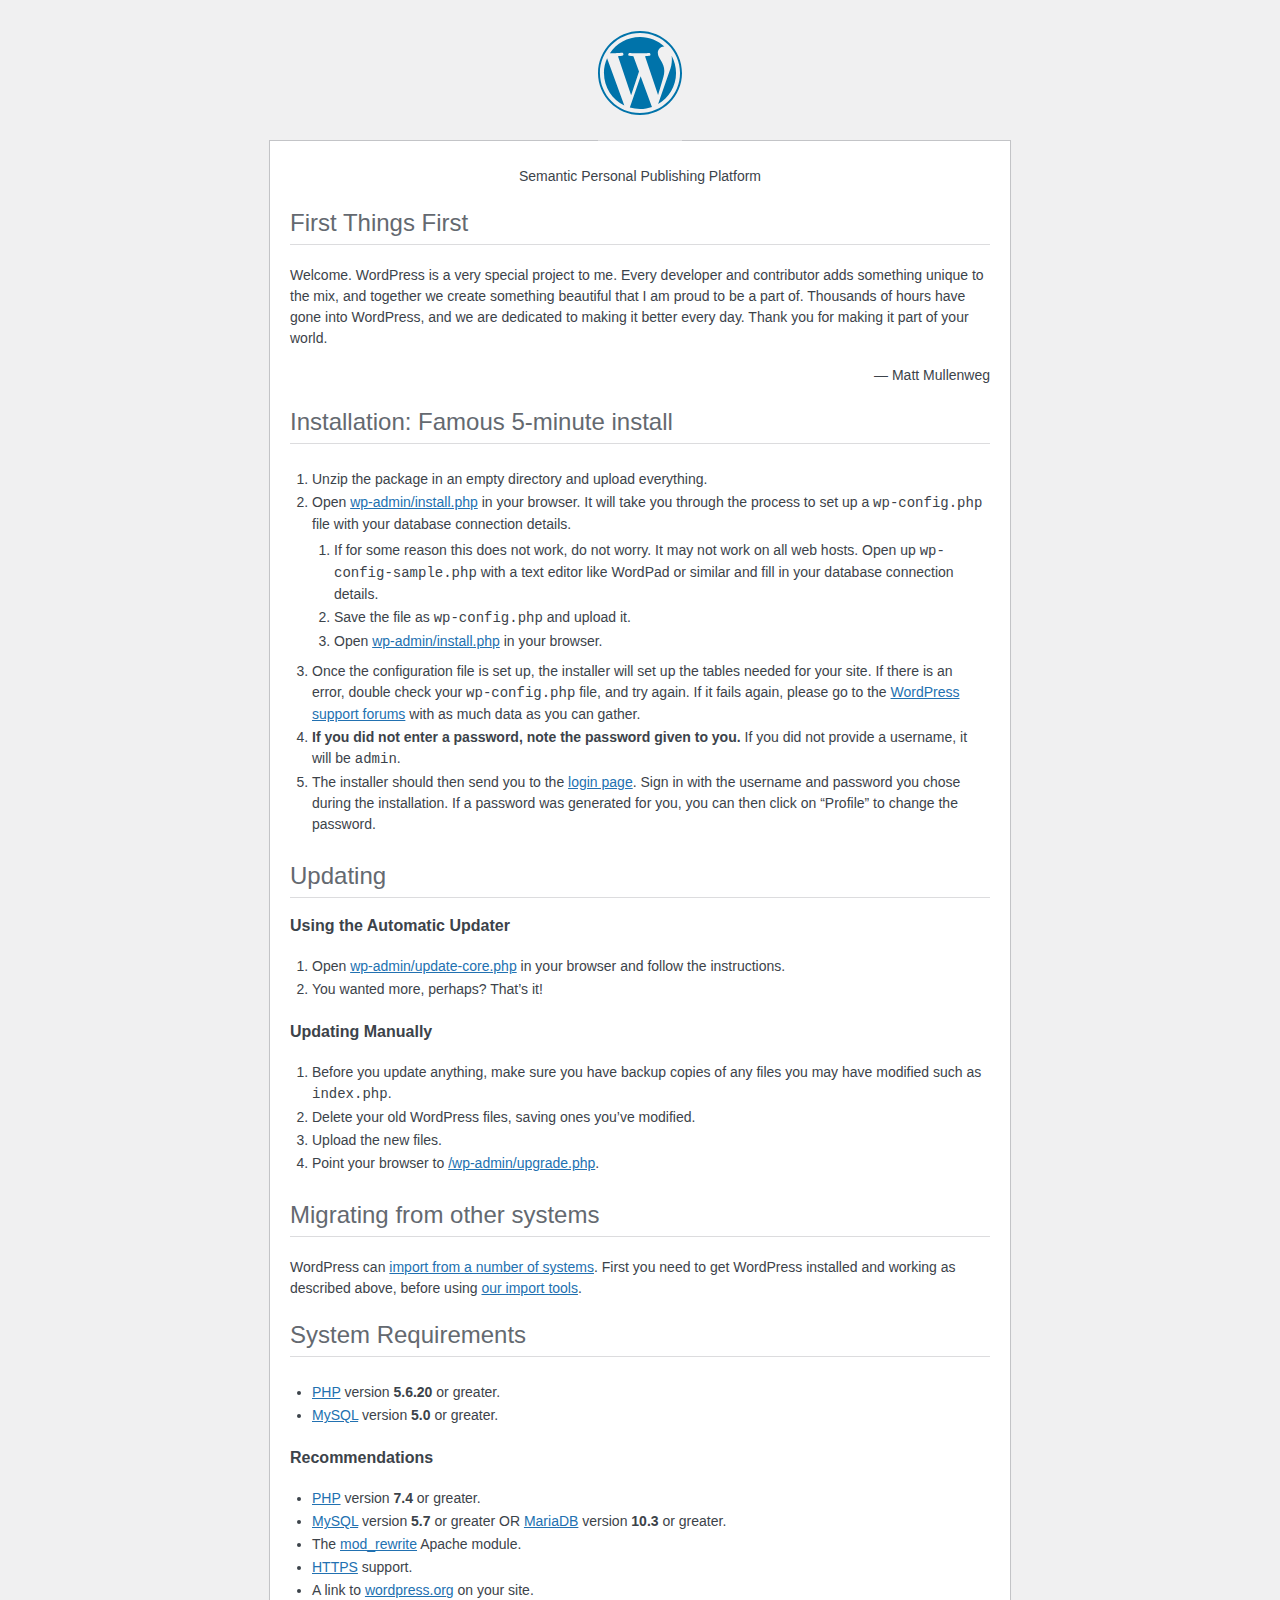
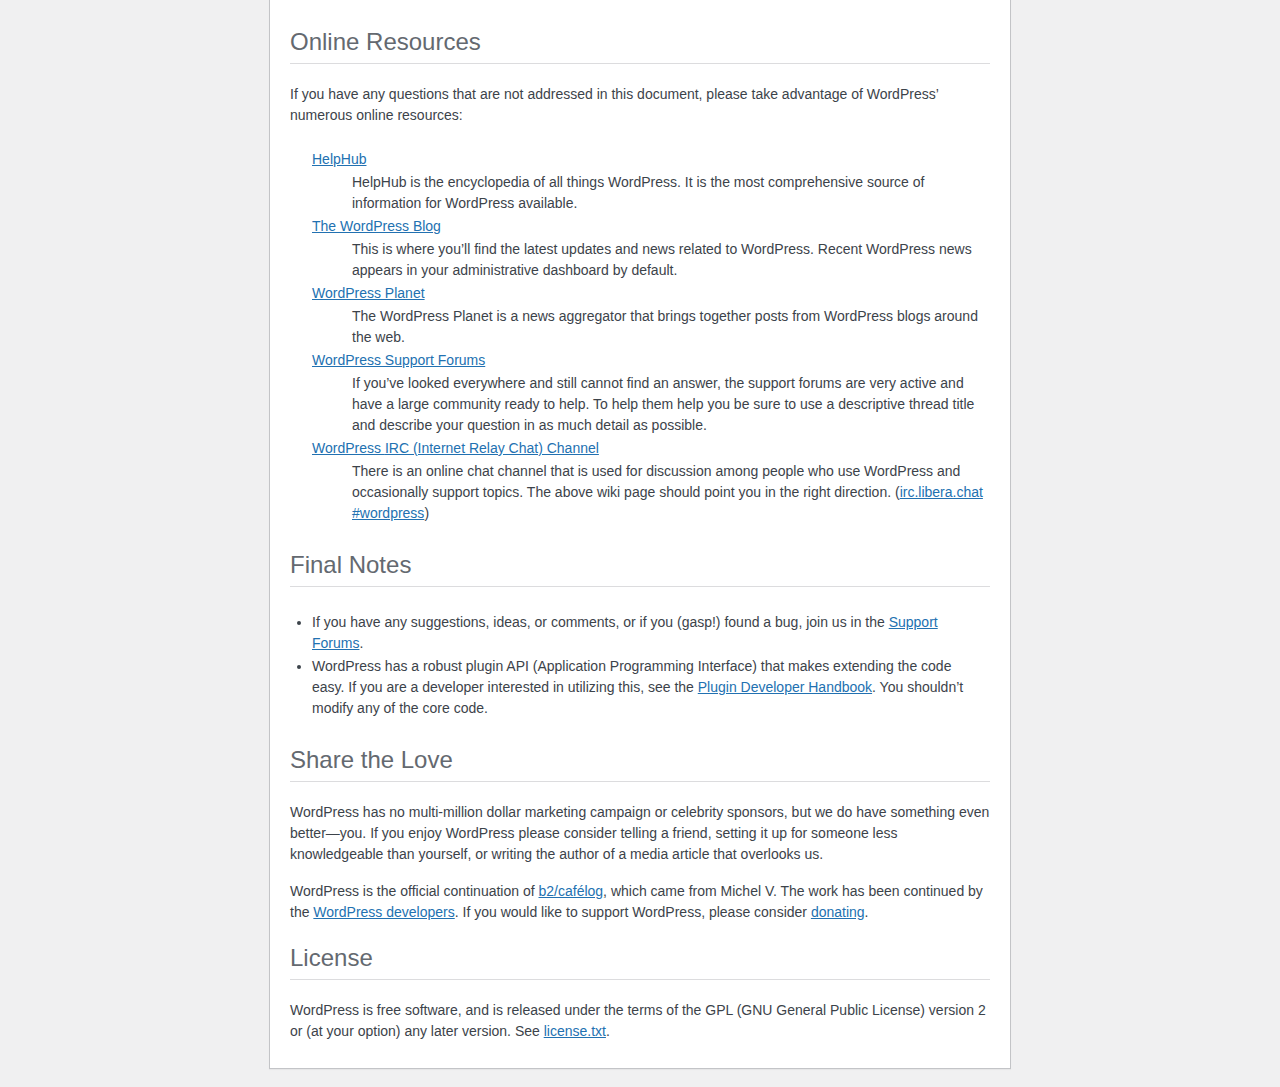
<file: unifacts/app/public/readme.html>
<!DOCTYPE html>
<html lang="en">
<head>
	<meta name="viewport" content="width=device-width" />
	<meta http-equiv="Content-Type" content="text/html; charset=utf-8" />
	<title>WordPress &#8250; ReadMe</title>
	<link rel="stylesheet" href="wp-admin/css/install.css?ver=20100228" type="text/css" />
</head>
<body>
<h1 id="logo">
	<a href="https://wordpress.org/"><img alt="WordPress" src="wp-admin/images/wordpress-logo.png" /></a>
</h1>
<p style="text-align: center">Semantic Personal Publishing Platform</p>

<h2>First Things First</h2>
<p>Welcome. WordPress is a very special project to me. Every developer and contributor adds something unique to the mix, and together we create something beautiful that I am proud to be a part of. Thousands of hours have gone into WordPress, and we are dedicated to making it better every day. Thank you for making it part of your world.</p>
<p style="text-align: right">&#8212; Matt Mullenweg</p>

<h2>Installation: Famous 5-minute install</h2>
<ol>
	<li>Unzip the package in an empty directory and upload everything.</li>
	<li>Open <span class="file"><a href="wp-admin/install.php">wp-admin/install.php</a></span> in your browser. It will take you through the process to set up a <code>wp-config.php</code> file with your database connection details.
		<ol>
			<li>If for some reason this does not work, do not worry. It may not work on all web hosts. Open up <code>wp-config-sample.php</code> with a text editor like WordPad or similar and fill in your database connection details.</li>
			<li>Save the file as <code>wp-config.php</code> and upload it.</li>
			<li>Open <span class="file"><a href="wp-admin/install.php">wp-admin/install.php</a></span> in your browser.</li>
		</ol>
	</li>
	<li>Once the configuration file is set up, the installer will set up the tables needed for your site. If there is an error, double check your <code>wp-config.php</code> file, and try again. If it fails again, please go to the <a href="https://wordpress.org/support/forums/">WordPress support forums</a> with as much data as you can gather.</li>
	<li><strong>If you did not enter a password, note the password given to you.</strong> If you did not provide a username, it will be <code>admin</code>.</li>
	<li>The installer should then send you to the <a href="wp-login.php">login page</a>. Sign in with the username and password you chose during the installation. If a password was generated for you, you can then click on &#8220;Profile&#8221; to change the password.</li>
</ol>

<h2>Updating</h2>
<h3>Using the Automatic Updater</h3>
<ol>
	<li>Open <span class="file"><a href="wp-admin/update-core.php">wp-admin/update-core.php</a></span> in your browser and follow the instructions.</li>
	<li>You wanted more, perhaps? That&#8217;s it!</li>
</ol>

<h3>Updating Manually</h3>
<ol>
	<li>Before you update anything, make sure you have backup copies of any files you may have modified such as <code>index.php</code>.</li>
	<li>Delete your old WordPress files, saving ones you&#8217;ve modified.</li>
	<li>Upload the new files.</li>
	<li>Point your browser to <span class="file"><a href="wp-admin/upgrade.php">/wp-admin/upgrade.php</a>.</span></li>
</ol>

<h2>Migrating from other systems</h2>
<p>WordPress can <a href="https://wordpress.org/documentation/article/importing-content/">import from a number of systems</a>. First you need to get WordPress installed and working as described above, before using <a href="wp-admin/import.php">our import tools</a>.</p>

<h2>System Requirements</h2>
<ul>
	<li><a href="https://secure.php.net/">PHP</a> version <strong>5.6.20</strong> or greater.</li>
	<li><a href="https://www.mysql.com/">MySQL</a> version <strong>5.0</strong> or greater.</li>
</ul>

<h3>Recommendations</h3>
<ul>
	<li><a href="https://secure.php.net/">PHP</a> version <strong>7.4</strong> or greater.</li>
	<li><a href="https://www.mysql.com/">MySQL</a> version <strong>5.7</strong> or greater OR <a href="https://mariadb.org/">MariaDB</a> version <strong>10.3</strong> or greater.</li>
	<li>The <a href="https://httpd.apache.org/docs/2.2/mod/mod_rewrite.html">mod_rewrite</a> Apache module.</li>
	<li><a href="https://wordpress.org/news/2016/12/moving-toward-ssl/">HTTPS</a> support.</li>
	<li>A link to <a href="https://wordpress.org/">wordpress.org</a> on your site.</li>
</ul>

<h2>Online Resources</h2>
<p>If you have any questions that are not addressed in this document, please take advantage of WordPress&#8217; numerous online resources:</p>
<dl>
	<dt><a href="https://wordpress.org/documentation/">HelpHub</a></dt>
		<dd>HelpHub is the encyclopedia of all things WordPress. It is the most comprehensive source of information for WordPress available.</dd>
	<dt><a href="https://wordpress.org/news/">The WordPress Blog</a></dt>
		<dd>This is where you&#8217;ll find the latest updates and news related to WordPress. Recent WordPress news appears in your administrative dashboard by default.</dd>
	<dt><a href="https://planet.wordpress.org/">WordPress Planet</a></dt>
		<dd>The WordPress Planet is a news aggregator that brings together posts from WordPress blogs around the web.</dd>
	<dt><a href="https://wordpress.org/support/forums/">WordPress Support Forums</a></dt>
		<dd>If you&#8217;ve looked everywhere and still cannot find an answer, the support forums are very active and have a large community ready to help. To help them help you be sure to use a descriptive thread title and describe your question in as much detail as possible.</dd>
	<dt><a href="https://make.wordpress.org/support/handbook/appendix/other-support-locations/introduction-to-irc/">WordPress <abbr>IRC</abbr> (Internet Relay Chat) Channel</a></dt>
		<dd>There is an online chat channel that is used for discussion among people who use WordPress and occasionally support topics. The above wiki page should point you in the right direction. (<a href="https://web.libera.chat/#wordpress">irc.libera.chat #wordpress</a>)</dd>
</dl>

<h2>Final Notes</h2>
<ul>
	<li>If you have any suggestions, ideas, or comments, or if you (gasp!) found a bug, join us in the <a href="https://wordpress.org/support/forums/">Support Forums</a>.</li>
	<li>WordPress has a robust plugin <abbr>API</abbr> (Application Programming Interface) that makes extending the code easy. If you are a developer interested in utilizing this, see the <a href="https://developer.wordpress.org/plugins/">Plugin Developer Handbook</a>. You shouldn&#8217;t modify any of the core code.</li>
</ul>

<h2>Share the Love</h2>
<p>WordPress has no multi-million dollar marketing campaign or celebrity sponsors, but we do have something even better&#8212;you. If you enjoy WordPress please consider telling a friend, setting it up for someone less knowledgeable than yourself, or writing the author of a media article that overlooks us.</p>

<p>WordPress is the official continuation of <a href="https://cafelog.com/">b2/caf&#233;log</a>, which came from Michel V. The work has been continued by the <a href="https://wordpress.org/about/">WordPress developers</a>. If you would like to support WordPress, please consider <a href="https://wordpress.org/donate/">donating</a>.</p>

<h2>License</h2>
<p>WordPress is free software, and is released under the terms of the <abbr>GPL</abbr> (GNU General Public License) version 2 or (at your option) any later version. See <a href="license.txt">license.txt</a>.</p>

</body>
</html>
</file>
<file: unifacts/app/public/wp-admin/css/install.css>
html {
	background: #f0f0f1;
	margin: 0 20px;
}

body {
	background: #fff;
	border: 1px solid #c3c4c7;
	color: #3c434a;
	font-family: -apple-system, BlinkMacSystemFont, "Segoe UI", Roboto, Oxygen-Sans, Ubuntu, Cantarell, "Helvetica Neue", sans-serif;
	margin: 140px auto 25px;
	padding: 20px 20px 10px;
	max-width: 700px;
	-webkit-font-smoothing: subpixel-antialiased;
	box-shadow: 0 1px 1px rgba(0, 0, 0, 0.04);
}

a {
	color: #2271b1;
}

a:hover,
a:active {
	color: #135e96;
}

a:focus {
	color: #043959;
	box-shadow:
		0 0 0 1px #4f94d4,
		0 0 2px 1px rgba(79, 148, 212, 0.8);
}

h1, h2 {
	border-bottom: 1px solid #dcdcde;
	clear: both;
	color: #646970;
	font-size: 24px;
	padding: 0 0 7px;
	font-weight: 400;
}

h3 {
	font-size: 16px;
}

p, li, dd, dt {
	padding-bottom: 2px;
	font-size: 14px;
	line-height: 1.5;
}

code, .code {
	font-family: Consolas, Monaco, monospace;
}

ul, ol, dl {
	padding: 5px 5px 5px 22px;
}

a img {
	border: 0
}
abbr {
	border: 0;
	font-variant: normal;
}

fieldset {
	border: 0;
	padding: 0;
	margin: 0;
}

label {
	cursor: pointer;
}

#logo {
	margin: -130px auto 25px;
	padding: 0 0 25px;
	width: 84px;
	height: 84px;
	overflow: hidden;
	background-image: url(../images/w-logo-blue.png?ver=20131202);
	background-image: none, url(../images/wordpress-logo.svg?ver=20131107);
	background-size: 84px;
	background-position: center top;
	background-repeat: no-repeat;
	color: #3c434a; /* same as login.css */
	font-size: 20px;
	font-weight: 400;
	line-height: 1.3em;
	text-decoration: none;
	text-align: center;
	text-indent: -9999px;
	outline: none;
}

.step {
	margin: 20px 0 15px;
}
.step, th {
	text-align: left;
	padding: 0;
}
.language-chooser.wp-core-ui .step .button.button-large {
	font-size: 14px;
}
textarea {
	border: 1px solid #dcdcde;
	font-family: -apple-system, BlinkMacSystemFont, "Segoe UI", Roboto, Oxygen-Sans, Ubuntu, Cantarell, "Helvetica Neue", sans-serif;
	width: 100%;
	box-sizing: border-box;
}

.form-table {
	border-collapse: collapse;
	margin-top: 1em;
	width: 100%;
}

.form-table td {
	margin-bottom: 9px;
	padding: 10px 20px 10px 0;
	font-size: 14px;
	vertical-align: top
}

.form-table th {
	font-size: 14px;
	text-align: left;
	padding: 10px 20px 10px 0;
	width: 140px;
	vertical-align: top;
}

.form-table code {
	line-height: 1.28571428;
	font-size: 14px;
}

.form-table p {
	margin: 4px 0 0;
	font-size: 11px;
}

.form-table input {
	line-height: 1.33333333;
	font-size: 15px;
	padding: 3px 5px;
}

input,
submit {
	font-family: -apple-system, BlinkMacSystemFont, "Segoe UI", Roboto, Oxygen-Sans, Ubuntu, Cantarell, "Helvetica Neue", sans-serif;
}

.form-table input[type=text],
.form-table input[type=email],
.form-table input[type=url],
.form-table input[type=password],
#pass-strength-result {
	width: 218px;
}

.form-table th p {
	font-weight: 400;
}

.form-table.install-success th,
.form-table.install-success td {
	vertical-align: middle;
	padding: 16px 20px 16px 0;
}

.form-table.install-success td p {
	margin: 0;
	font-size: 14px;
}

.form-table.install-success td code {
	margin: 0;
	font-size: 18px;
}

#error-page {
	margin-top: 50px;
}

#error-page p {
	font-size: 14px;
	line-height: 1.28571428;
	margin: 25px 0 20px;
}

#error-page code, .code {
	font-family: Consolas, Monaco, monospace;
}

.message {
	border-left: 4px solid #d63638;
	padding: .7em .6em;
	background-color: #fcf0f1;
}

/* rtl:ignore */
#dbname,
#uname,
#pwd,
#dbhost,
#prefix,
#user_login,
#admin_email,
#pass1,
#pass2 {
	direction: ltr;
}


/* localization */
body.rtl,
.rtl textarea,
.rtl input,
.rtl submit {
	font-family: Tahoma, sans-serif;
}

:lang(he-il) body.rtl,
:lang(he-il) .rtl textarea,
:lang(he-il) .rtl input,
:lang(he-il) .rtl submit {
	font-family: Arial, sans-serif;
}

@media only screen and (max-width: 799px) {
	body {
		margin-top: 115px;
	}
	#logo a {
		margin: -125px auto 30px;
	}
}

@media screen and (max-width: 782px) {

	.form-table {
		margin-top: 0;
	}

	.form-table th,
	.form-table td {
		display: block;
		width: auto;
		vertical-align: middle;
	}

	.form-table th {
		padding: 20px 0 0;
	}

	.form-table td {
		padding: 5px 0;
		border: 0;
		margin: 0;
	}

	textarea,
	input {
		font-size: 16px;
	}

	.form-table td input[type="text"],
	.form-table td input[type="email"],
	.form-table td input[type="url"],
	.form-table td input[type="password"],
	.form-table td select,
	.form-table td textarea,
	.form-table span.description {
		width: 100%;
		font-size: 16px;
		line-height: 1.5;
		padding: 7px 10px;
		display: block;
		max-width: none;
		box-sizing: border-box;
	}

	.wp-pwd #pass1 {
		padding-right: 50px;
	}

	.wp-pwd .button.wp-hide-pw {
		right: 0;
	}

	#pass-strength-result {
		width: 100%;
	}
}

body.language-chooser {
	max-width: 300px;
}

.language-chooser select {
	padding: 8px;
	width: 100%;
	display: block;
	border: 1px solid #dcdcde;
	background: #fff;
	color: #2c3338;
	font-size: 16px;
	font-family: Arial, sans-serif;
	font-weight: 400;
}

.language-chooser select:focus {
	color: #2c3338;
}

.language-chooser select option:hover,
.language-chooser select option:focus {
	color: #0a4b78;
}

.language-chooser .step {
	text-align: right;
}

.screen-reader-input,
.screen-reader-text {
	border: 0;
	clip: rect(1px, 1px, 1px, 1px);
	-webkit-clip-path: inset(50%);
	clip-path: inset(50%);
	height: 1px;
	margin: -1px;
	overflow: hidden;
	padding: 0;
	position: absolute;
	width: 1px;
	word-wrap: normal !important;
}

.spinner {
	background: url(../images/spinner.gif) no-repeat;
	background-size: 20px 20px;
	visibility: hidden;
	opacity: 0.7;
	filter: alpha(opacity=70);
	width: 20px;
	height: 20px;
	margin: 2px 5px 0;
}

.step .spinner {
	display: inline-block;
	vertical-align: middle;
	margin-right: 15px;
}

.button.hide-if-no-js,
.hide-if-no-js {
	display: none;
}

/**
 * HiDPI Displays
 */
@media print,
  (-webkit-min-device-pixel-ratio: 1.25),
  (min-resolution: 120dpi) {

	.spinner {
		background-image: url(../images/spinner-2x.gif);
	}

}
</file>
